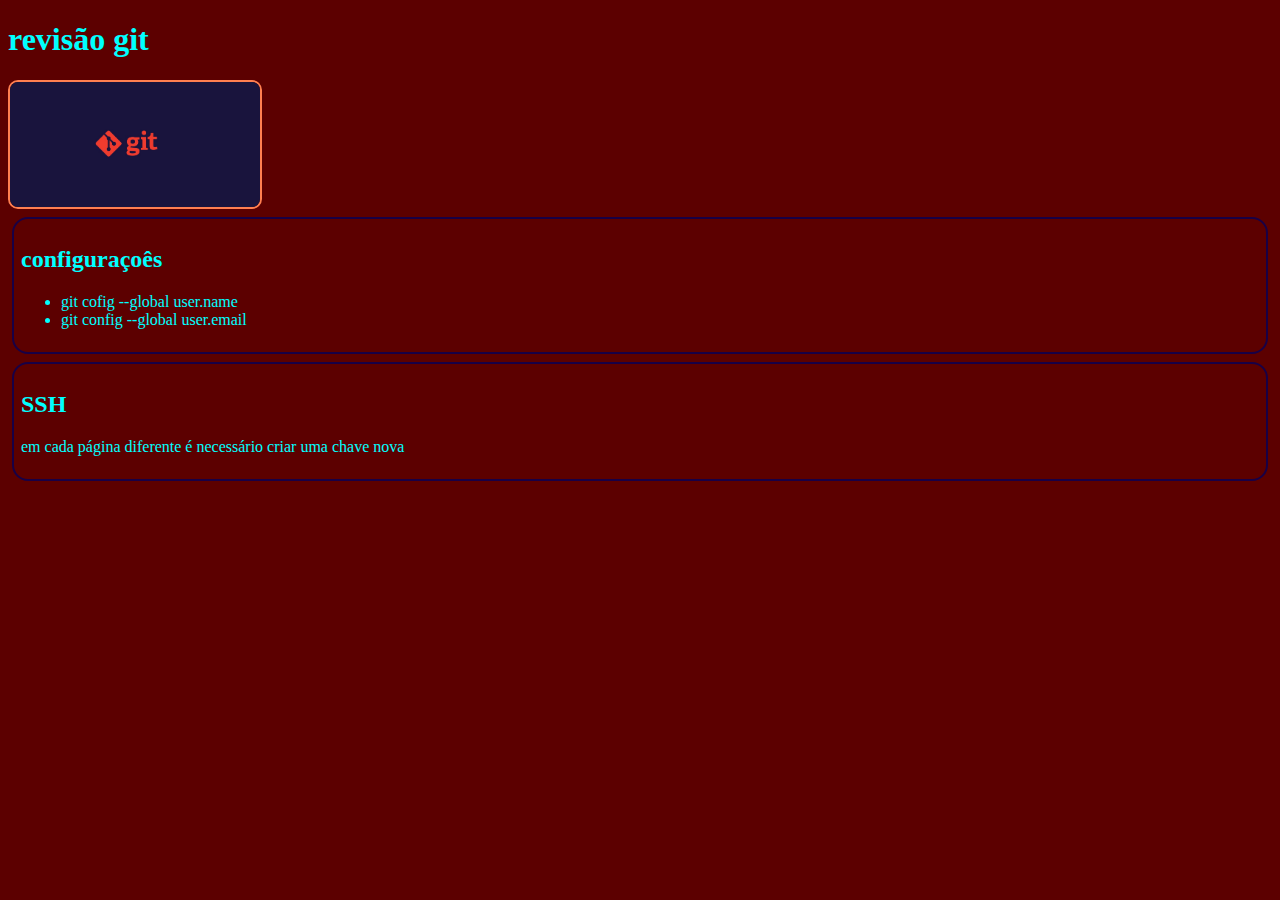
<file: index.html>
<!DOCTYPE html>
<html lang="pt-br">
<head>
    <meta charset="UTF-8">
    <meta name="viewport" content="width=device-width, initial-scale=1.0">
    <meta http-equiv="X-UA-Compatible" content="ie=edge">
    <title>revisão git</title>
    <link rel="stylesheet" href="assets/css/principal.css">
</head>
<body>
    <h1>revisão git</h1>
    <div id="logo">

    <img src="assets/css/images/logo.jpg">

    </div>

<div class="secao">
        <h2>configuraçoês</h2>
        <ul>
             <li>git cofig --global user.name</li>
             <li>git config --global user.email</li>
        </ul>
</div>
     
<div class="secao">
    <h2>SSH</h2>
    <p>em cada página diferente é necessário criar uma chave nova</p>
</div>
    
</body>
</html>
</file>
<file: assets/css/principal.css>
body{
    color: aqua;
    background-color: rgb(92, 0, 0);
    
}
#logo img{

    width: 250px;
    border: 2px solid coral;
    border-radius: 10px;
}
.secao{

border: 2px solid rgb(24, 0, 70);
border-radius: 16px;
padding: 7px;
margin: 4px;
margin-bottom: 8px

}
</file>
